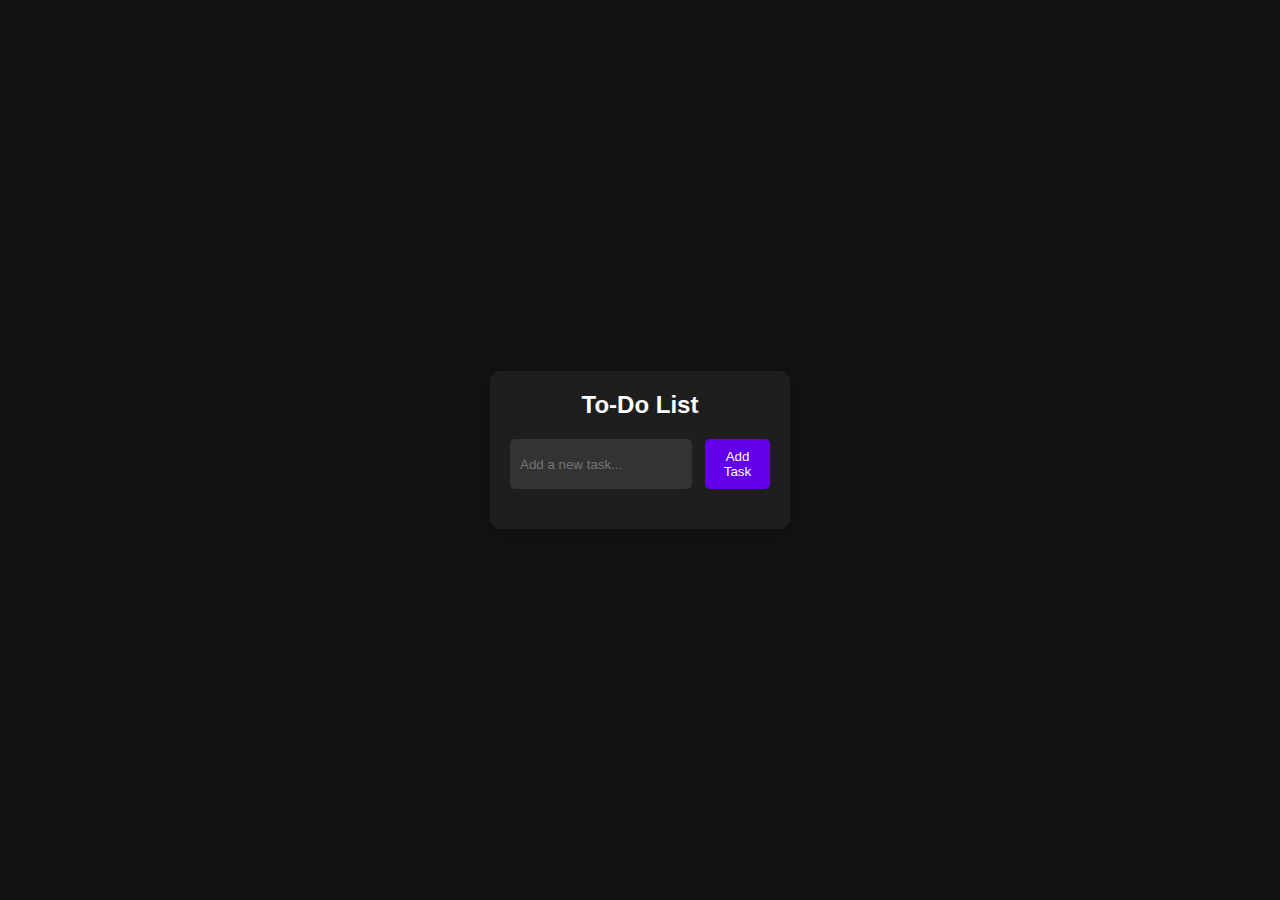
<file: 01_todo-localstorage/index.html>
<!DOCTYPE html>
<html lang="en">
  <head>
    <meta charset="UTF-8" />
    <meta name="viewport" content="width=device-width, initial-scale=1.0" />
    <title>Dark Mode To-Do List</title>
    <link rel="stylesheet" href="styles.css" />
  </head>
  <body>
    <div class="container">
      <h1>To-Do List</h1>
      <div class="input-container">
        <input type="text" id="todo-input" placeholder="Add a new task..." />
        <button id="add-task-btn">Add Task</button>
      </div>
      <ul id="todo-list"></ul>
    </div>
    <script src="script.js"></script>
  </body>
</html>
</file>
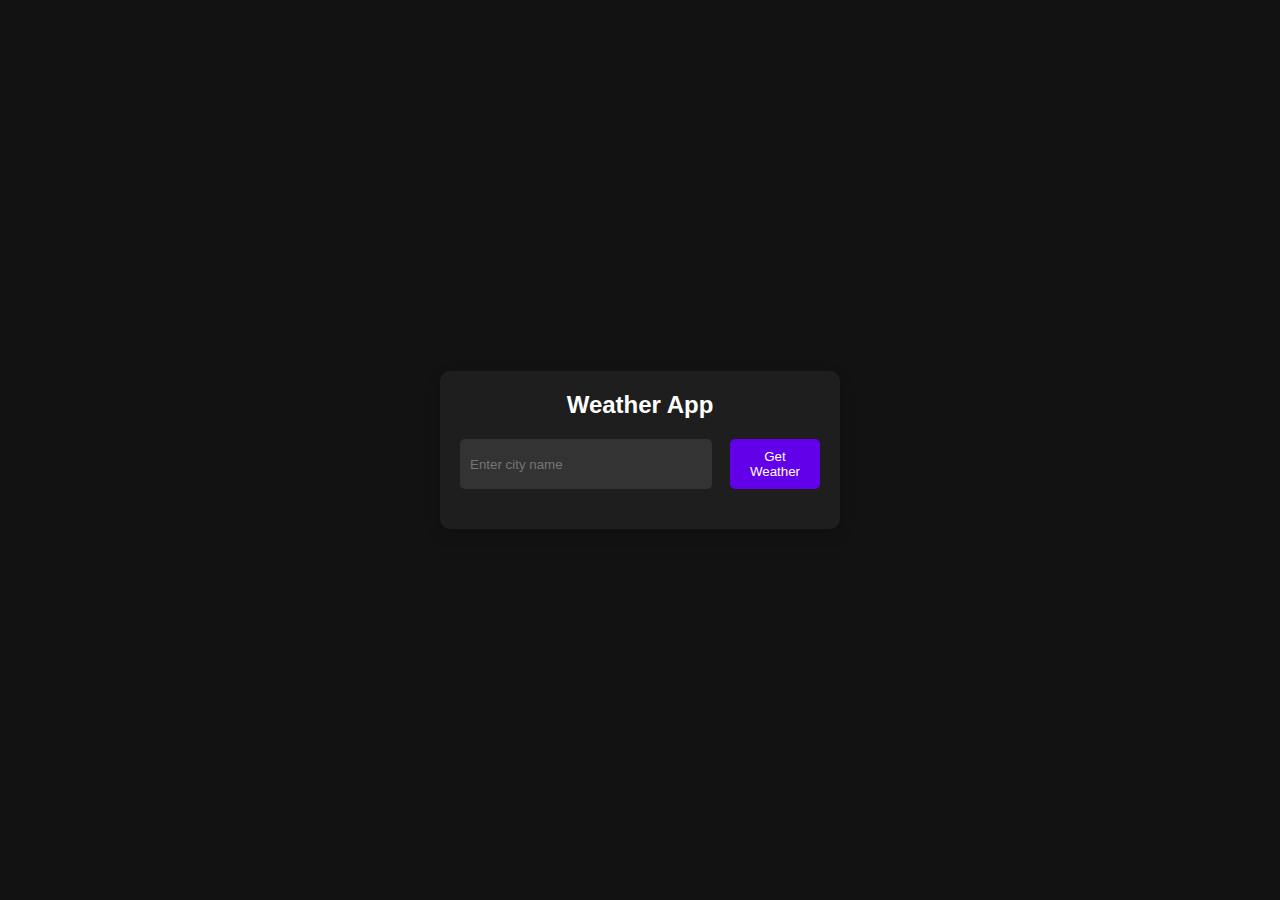
<file: 02_weather/index.html>
<!DOCTYPE html>
<html lang="en">
  <head>
    <meta charset="UTF-8" />
    <meta name="viewport" content="width=device-width, initial-scale=1.0" />
    <title>Weather App</title>
    <link rel="stylesheet" href="styles.css" />
  </head>
  <body>
    <div class="container">
      <h1>Weather App</h1>
      <div class="input-container">
        <input type="text" id="city-input" placeholder="Enter city name" />
        <button id="get-weather-btn">Get Weather</button>
      </div>
      <div id="weather-info" class="hidden">
        <h2 id="city-name"></h2>
        <p id="temperature"></p>
        <p id="description"></p>
      </div>
      <p id="error-message" class="hidden">City not found. Please try again.</p>
    </div>
    <script src="script.js"></script>
  </body>
</html>
</file>
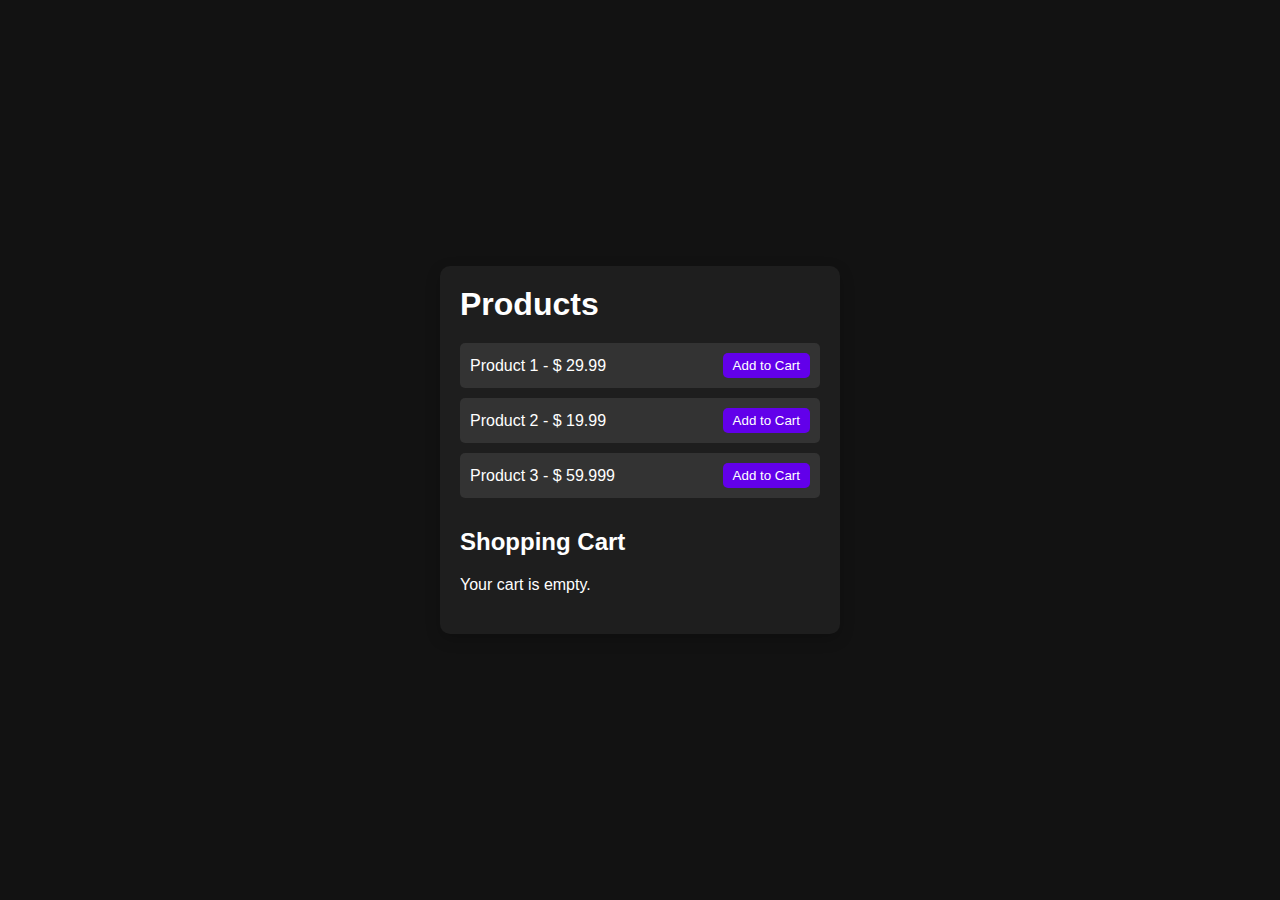
<file: 03_ecommerce/index.html>
<!DOCTYPE html>
<html lang="en">
  <head>
    <meta charset="UTF-8" />
    <meta name="viewport" content="width=device-width, initial-scale=1.0" />
    <title>Simple E-Commerce</title>
    <link rel="stylesheet" href="styles.css" />
  </head>
  <body>
    <div class="container">
      <h1>Products</h1>
      <div id="product-list">
        <!-- Products will be dynamically added here by JavaScript -->
      </div>

      <h2>Shopping Cart</h2>
      <div id="cart-items">
        <p id="empty-cart">Your cart is empty.</p>
      </div>
      <div id="cart-total" class="hidden">
        <p>Total: <span id="total-price">$0.00</span></p>
        <button id="checkout-btn">Checkout</button>
      </div>
    </div>

    <script src="script.js"></script>
  </body>
</html>
</file>
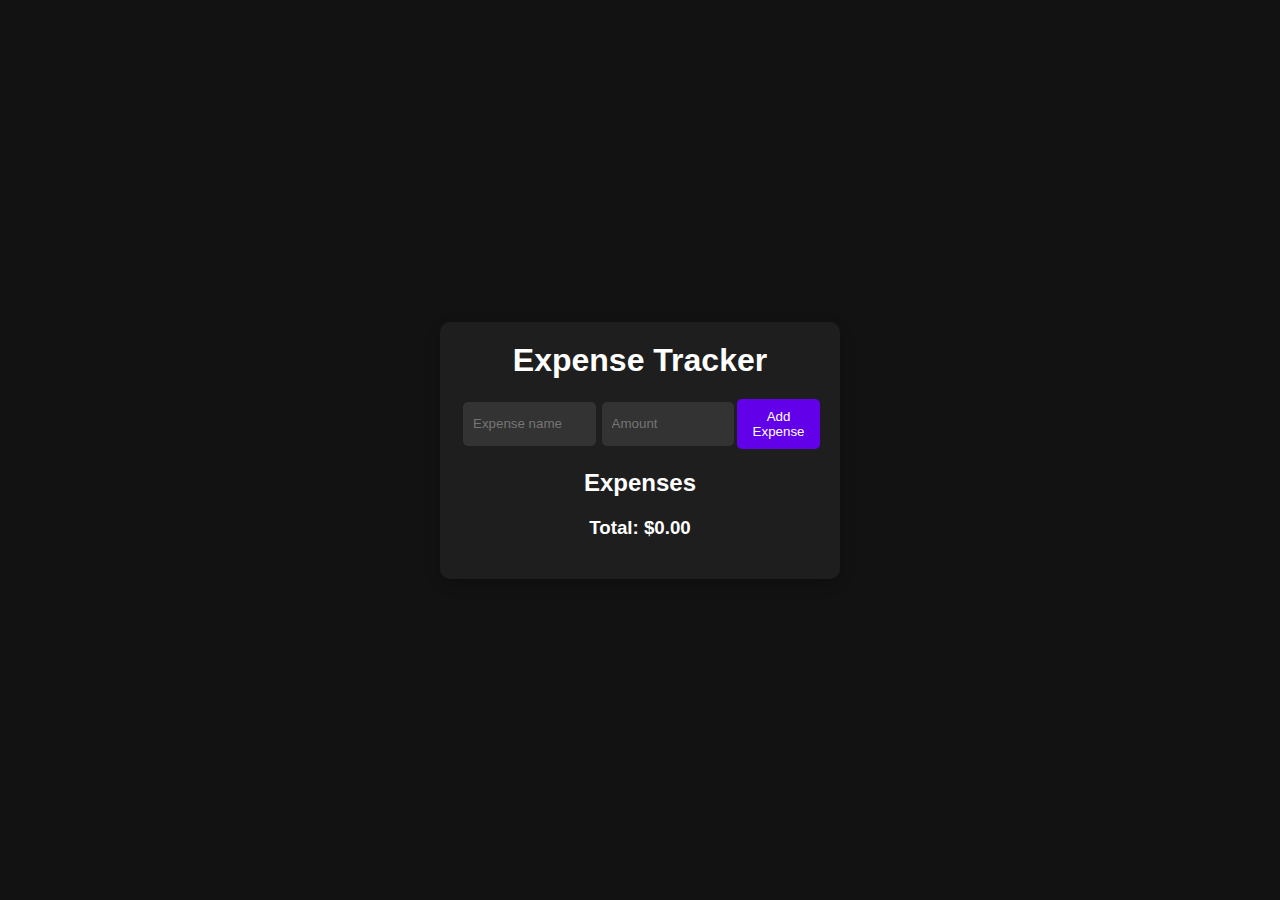
<file: 04_expense_tracker/index.html>
<!DOCTYPE html>
<html lang="en">
  <head>
    <meta charset="UTF-8" />
    <meta name="viewport" content="width=device-width, initial-scale=1.0" />
    <title>Expense Tracker</title>
    <link rel="stylesheet" href="styles.css" />
  </head>
  <body>
    <div class="container">
      <h1>Expense Tracker</h1>
      <form id="expense-form">
        <input
          type="text"
          id="expense-name"
          placeholder="Expense name"
          required
        />
        <input
          type="number"
          id="expense-amount"
          placeholder="Amount"
          required
        />
        <button type="submit">Add Expense</button>
      </form>

      <h2>Expenses</h2>
      <ul id="expense-list">
        <!-- Expenses will be dynamically added here -->
      </ul>

      <div id="total">
        <h3>Total: $<span id="total-amount">0.00</span></h3>
      </div>
    </div>
    <script src="script.js"></script>
  </body>
</html>
</file>
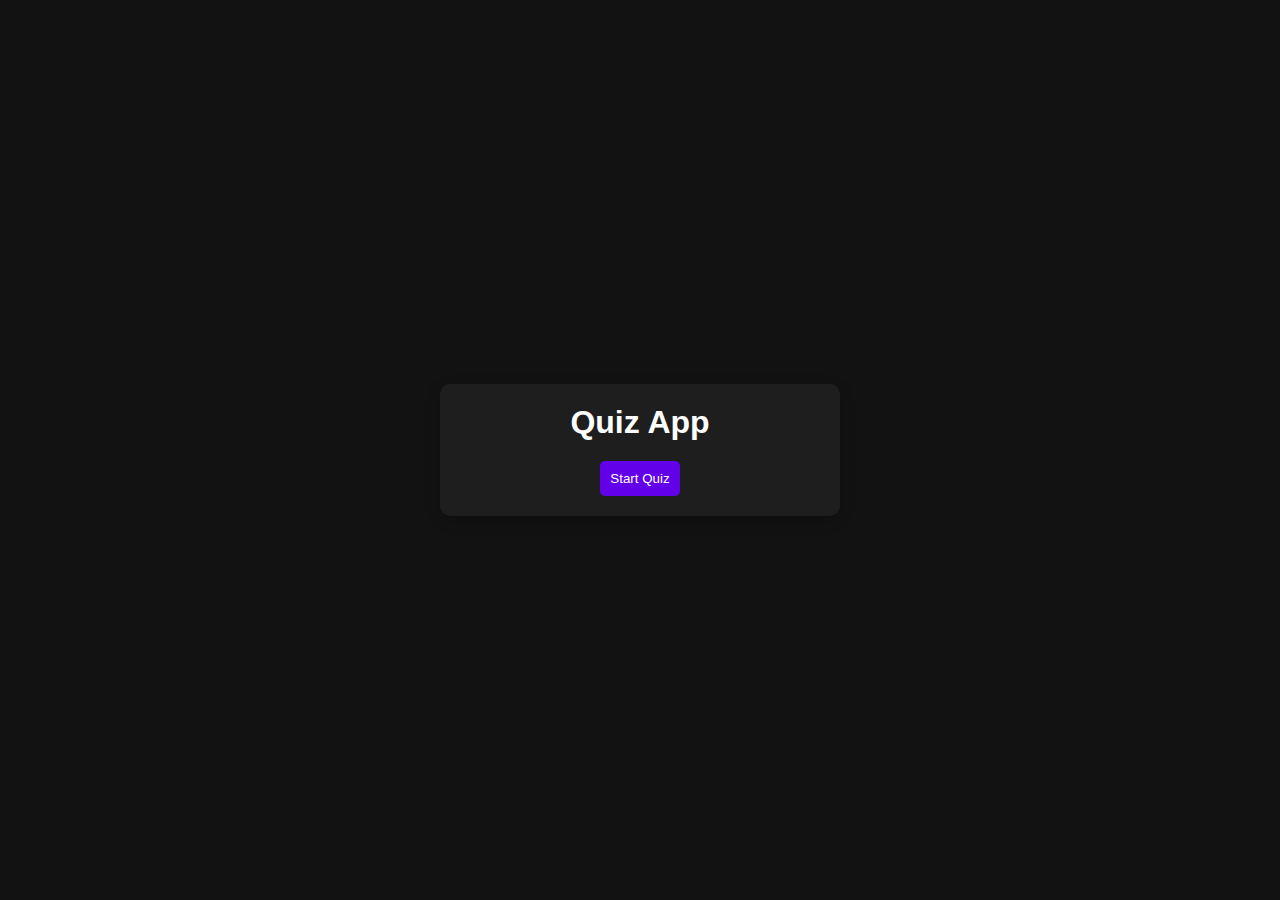
<file: 05_Quiz/index.html>
<!DOCTYPE html>
<html lang="en">
  <head>
    <meta charset="UTF-8" />
    <meta name="viewport" content="width=device-width, initial-scale=1.0" />
    <title>Quiz App</title>
    <link rel="stylesheet" href="styles.css" />
  </head>
  <body>
    <div class="container">
      <h1>Quiz App</h1>
      <div id="quiz-container">
        <div id="question-container" class="hidden">
          <h2 id="question-text"></h2>
          <ul id="choices-list">
            <!-- Choices will be added dynamically here -->
          </ul>
          <button id="next-btn" class="hidden">Next Question</button>
        </div>
        <div id="result-container" class="hidden">
          <h2>Your Score:</h2>
          <p id="score"></p>
          <button id="restart-btn">Restart Quiz</button>
        </div>
        <button id="start-btn">Start Quiz</button>
      </div>
    </div>
    <script src="script.js"></script>
  </body>
</html>
</file>
<file: 01_todo-localstorage/styles.css>
/* styles.css */
* {
  margin: 0;
  padding: 0;
  box-sizing: border-box;
}

body {
  font-family: Arial, sans-serif;
  background-color: #121212;
  color: #ffffff;
  display: flex;
  justify-content: center;
  align-items: center;
  height: 100vh;
}

.container {
  background-color: #1e1e1e;
  padding: 20px;
  border-radius: 10px;
  width: 300px;
  box-shadow: 0 5px 15px rgba(0, 0, 0, 0.2);
}

h1 {
  text-align: center;
  margin-bottom: 20px;
  font-size: 24px;
}

.input-container {
  display: flex;
  justify-content: space-between;
  margin-bottom: 20px;
}

input[type="text"] {
  width: 70%;
  padding: 10px;
  background-color: #333333;
  border: none;
  border-radius: 5px;
  color: #fff;
  outline: none;
}

button {
  width: 25%;
  padding: 10px;
  background-color: #6200ea;
  border: none;
  border-radius: 5px;
  color: #fff;
  cursor: pointer;
  transition: background-color 0.3s;
}

button:hover {
  background-color: #3700b3;
}

ul {
  list-style-type: none;
  padding: 0;
}

li {
  background-color: #333333;
  padding: 10px;
  margin-bottom: 10px;
  border-radius: 5px;
  display: flex;
  justify-content: space-between;
  align-items: center;
}

li.completed {
  text-decoration: line-through;
  opacity: 0.7;
}

li button {
  background-color: #d32f2f;
  border: none;
  padding: 5px;
  color: white;
  border-radius: 5px;
  cursor: pointer;
}

li button:hover {
  background-color: #b71c1c;
}
</file>
<file: 02_weather/styles.css>
/* styles.css */
* {
    margin: 0;
    padding: 0;
    box-sizing: border-box;
}

body {
    font-family: Arial, sans-serif;
    background-color: #121212;
    color: #FFFFFF;
    display: flex;
    justify-content: center;
    align-items: center;
    height: 100vh;
}

.container {
    background-color: #1E1E1E;
    padding: 20px;
    border-radius: 10px;
    width: 400px;
    box-shadow: 0 5px 15px rgba(0, 0, 0, 0.2);
    text-align: center;
}

h1 {
    margin-bottom: 20px;
    font-size: 24px;
}

.input-container {
    display: flex;
    justify-content: space-between;
    margin-bottom: 20px;
}

input[type="text"] {
    width: 70%;
    padding: 10px;
    background-color: #333333;
    border: none;
    border-radius: 5px;
    color: #FFF;
    outline: none;
}

button {
    width: 25%;
    padding: 10px;
    background-color: #6200EA;
    border: none;
    border-radius: 5px;
    color: #FFF;
    cursor: pointer;
    transition: background-color 0.3s;
}

button:hover {
    background-color: #3700B3;
}

#weather-info {
    margin-top: 20px;
}

.hidden {
    display: none;
}

#error-message {
    color: #FF5722;
    margin-top: 20px;
}
</file>
<file: 03_ecommerce/styles.css>
/* styles.css */
* {
  margin: 0;
  padding: 0;
  box-sizing: border-box;
}

body {
  font-family: Arial, sans-serif;
  background-color: #121212;
  color: #ffffff;
  display: flex;
  justify-content: center;
  align-items: center;
  height: 100vh;
}

.container {
  width: 400px;
  padding: 20px;
  background-color: #1e1e1e;
  border-radius: 10px;
  box-shadow: 0 5px 15px rgba(0, 0, 0, 0.2);
}

h1,
h2 {
  margin-bottom: 20px;
}

#product-list {
  margin-bottom: 30px;
}

.product {
  background-color: #333333;
  padding: 10px;
  margin-bottom: 10px;
  display: flex;
  justify-content: space-between;
  align-items: center;
  border-radius: 5px;
}

.product button {
  background-color: #6200ea;
  border: none;
  padding: 5px 10px;
  color: #fff;
  border-radius: 5px;
  cursor: pointer;
  transition: background-color 0.3s;
}

.product button:hover {
  background-color: #3700b3;
}

#cart-items {
  margin-bottom: 20px;
}

#cart-total {
  text-align: right;
}

#checkout-btn {
  background-color: #6200ea;
  border: none;
  padding: 10px;
  color: white;
  border-radius: 5px;
  cursor: pointer;
  transition: background-color 0.3s;
}

#checkout-btn:hover {
  background-color: #3700b3;
}

.hidden {
  display: none;
}
</file>
<file: 04_expense_tracker/styles.css>
/* styles.css */
* {
  margin: 0;
  padding: 0;
  box-sizing: border-box;
}

body {
  font-family: Arial, sans-serif;
  background-color: #121212;
  color: #ffffff;
  display: flex;
  justify-content: center;
  align-items: center;
  height: 100vh;
}

.container {
  width: 400px;
  padding: 20px;
  background-color: #1e1e1e;
  border-radius: 10px;
  box-shadow: 0 5px 15px rgba(0, 0, 0, 0.2);
}

h1,
h2,
h3 {
  text-align: center;
  margin-bottom: 20px;
}

form {
  display: flex;
  justify-content: space-between;
  margin-bottom: 20px;
}

input[type="text"],
input[type="number"] {
  width: 45%;
  padding: 10px;
  background-color: #333333;
  border: none;
  border-radius: 5px;
  color: #fff;
  outline: none;
  margin: 3px;
}

button {
  padding: 10px;
  background-color: #6200ea;
  border: none;
  border-radius: 5px;
  color: #fff;
  cursor: pointer;
  transition: background-color 0.3s;
}

button:hover {
  background-color: #3700b3;
}

#expense-list {
  list-style-type: none;
  padding: 0;
}

#expense-list li {
  background-color: #333333;
  padding: 10px;
  margin-bottom: 10px;
  display: flex;
  justify-content: space-between;
  align-items: center;
  border-radius: 5px;
}

#total {
  text-align: right;
}

.hidden {
  display: none;
}
</file>
<file: 05_Quiz/styles.css>
/* styles.css */
* {
  margin: 0;
  padding: 0;
  box-sizing: border-box;
}

body {
  font-family: Arial, sans-serif;
  background-color: #121212;
  color: #ffffff;
  display: flex;
  justify-content: center;
  align-items: center;
  height: 100vh;
}

.container {
  width: 400px;
  padding: 20px;
  background-color: #1e1e1e;
  border-radius: 10px;
  box-shadow: 0 5px 15px rgba(0, 0, 0, 0.2);
  text-align: center;
}

h1,
h2 {
  margin-bottom: 20px;
}

ul {
  list-style-type: none;
  padding: 0;
}

li {
  background-color: #333333;
  padding: 10px;
  margin-bottom: 10px;
  border-radius: 5px;
  cursor: pointer;
  transition: background-color 0.3s;
}

li:hover {
  background-color: #6200ea;
}

button {
  padding: 10px;
  background-color: #6200ea;
  border: none;
  border-radius: 5px;
  color: white;
  cursor: pointer;
  transition: background-color 0.3s;
}

button:hover {
  background-color: #3700b3;
}

.hidden {
  display: none;
}
</file>
